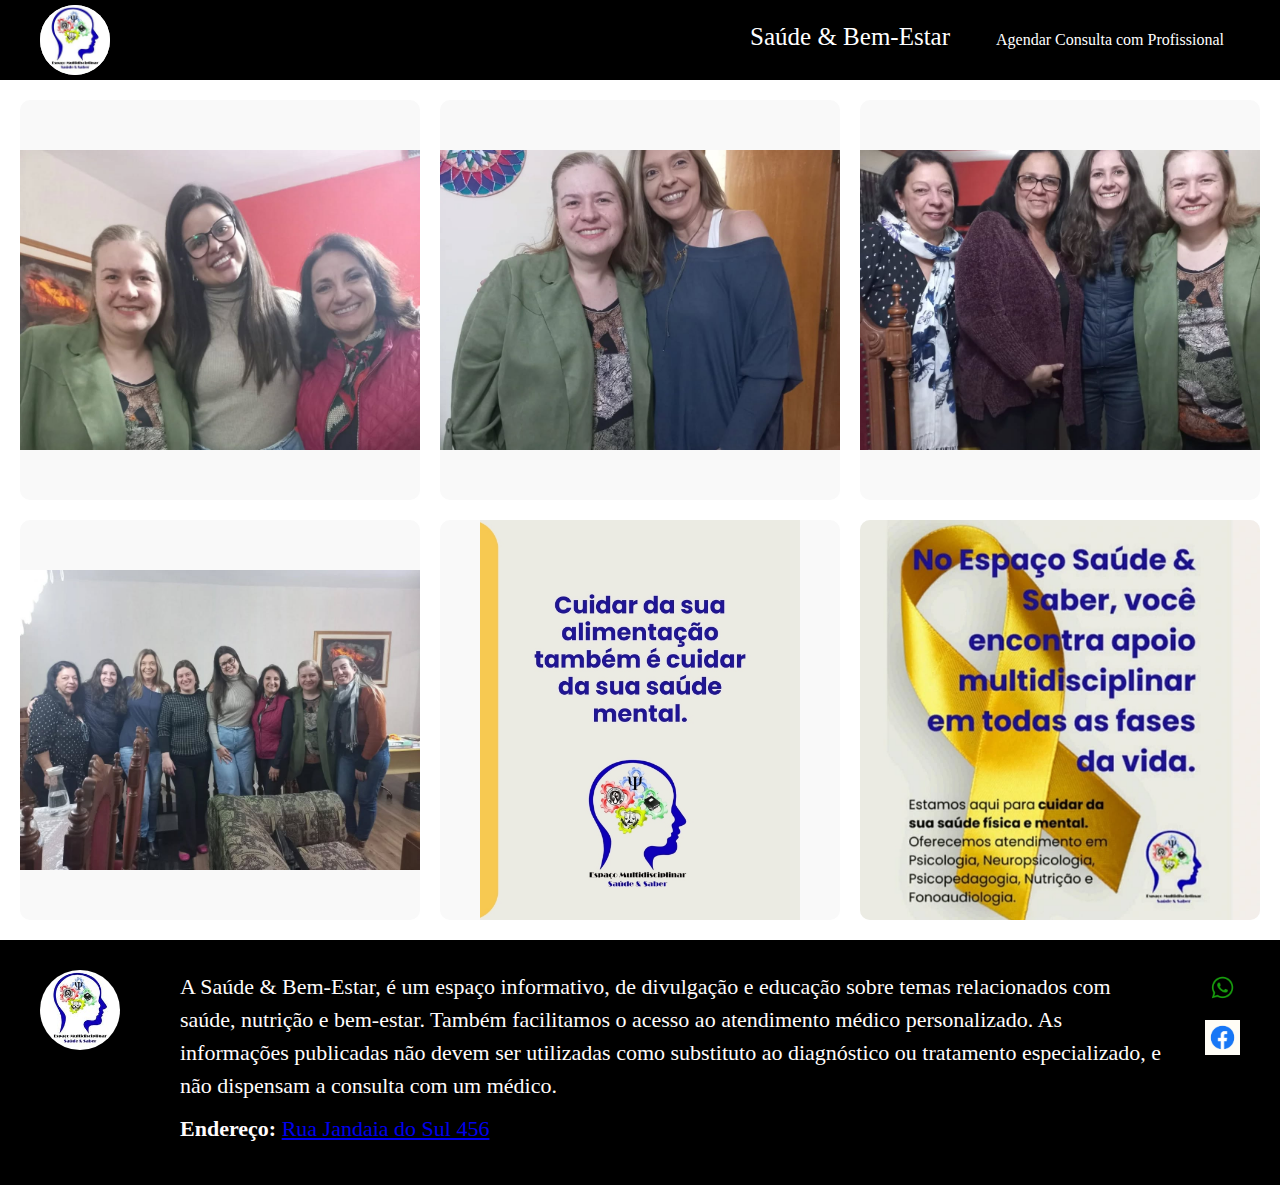
<file: index.html>
<!DOCTYPE html>
<html lang="pt-br">

<head>
    <meta charset="UTF-8">
    <meta name="viewport" content="width=device-width, initial-scale=1.0">
    <title> Clinica </title>
    <link rel="stylesheet" href="css/style.css">
</head>

<body>

    <header>

        <div class="logo">
            <img src="img/saude & saber.jpg" alt="clinica saude & saber">
        </div>

        <nav class="menu_principal">
            <p>Saúde & Bem-Estar</p>
            <a href="agendar.html" class="botao-agendar">Agendar Consulta com Profissional</a>
        </nav>

    </header>

    <main class="conteudo_principal">

        <section>

            <article>
                <img src="img/imagem 1.jpg" alt="">
            </article>

            <article>
                <img src="img/imagem 2.jpg" alt="">
            </article>

            <article>
                <img src="img/imagem 3.jpg" alt="">
            </article>

            <article>
                <img src="img/imagem 4.jpg" alt="">
            </article>

            <article>
                <img src="img/imagem 5.jpg" alt="">
            </article>

            <article>
                <img src="img/imagem 6.jpg" alt="">
            </article>

        </section>

    </main>

    <footer>
        <div class="logo2">
            <img src="img/saude & saber.jpg" alt="">
        </div>

        <div class="info">

            <p>A Saúde & Bem-Estar, é um espaço informativo, de divulgação e educação sobre temas relacionados com
                saúde,
                nutrição e bem-estar. Também facilitamos o acesso ao atendimento médico personalizado. As informações
                publicadas não devem ser utilizadas como substituto ao diagnóstico ou tratamento especializado, e não
                dispensam a consulta com um médico.</p>

            <p><b>Endereço:</b>
                <a href="https://www.google.com/maps/search/?api=1&query=Rua+Jandaia+do+Sul+456" target="_blank"><u>Rua
                        Jandaia do Sul 456</u></a>
            </p>
        </div>
        <div class="redes">
            <img src="img/Whatsapp.png" alt="Whatsapp">
            <img src="img/facebook.jpg" alt="Facebook">
        </div>

    </footer>

</body>

</html>
</file>
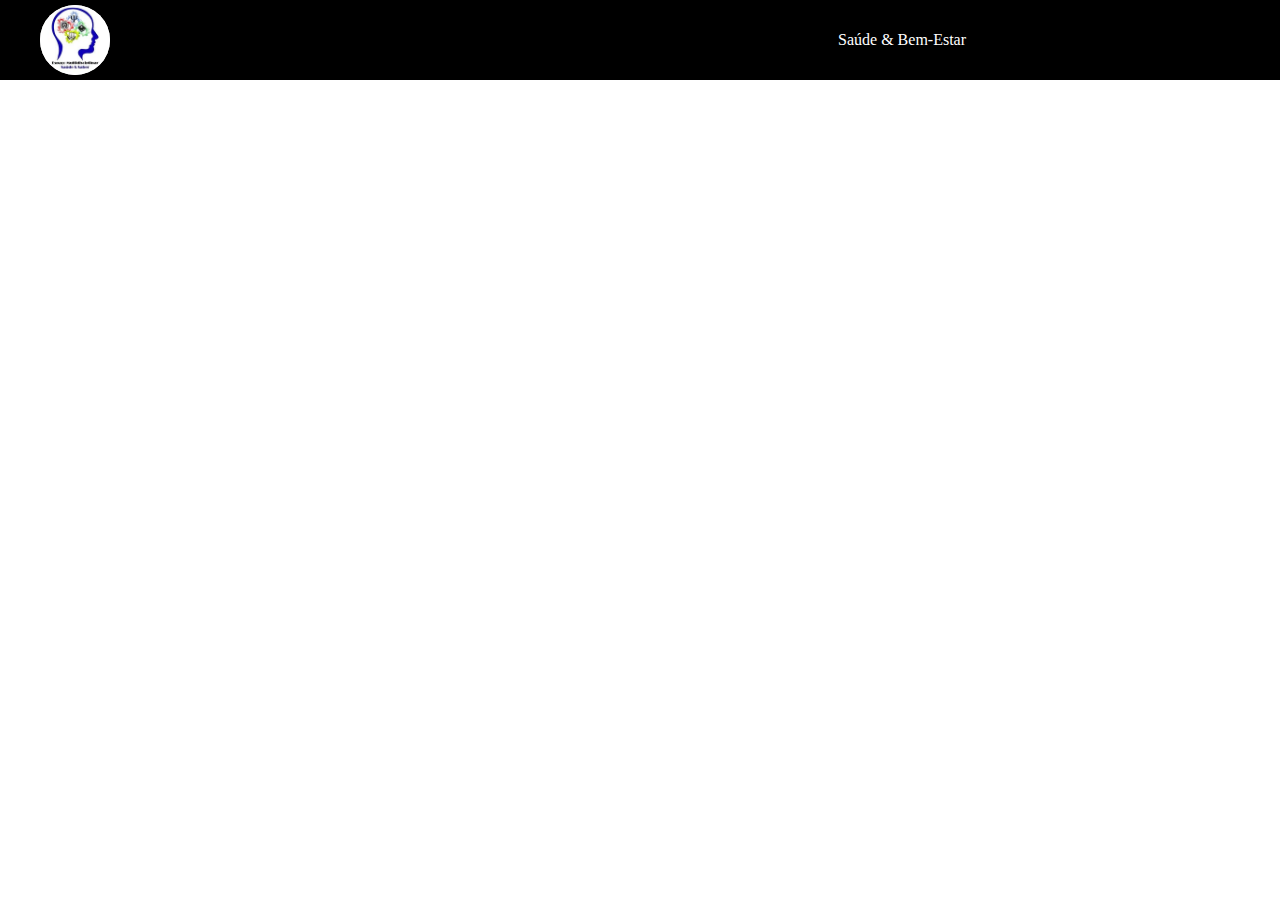
<file: agendar.html>
<!DOCTYPE html>
<html lang="pt-br">

<head>
    <meta charset="UTF-8">
    <meta name="viewport" content="width=device-width, initial-scale=1.0">
    <title> Agendamento De Consultas</title>
    <link rel="stylesheet" href="css/style.css">
</head>

<body>

    <header>
        <div class="logo">
            <img src="img/saude & saber.jpg" alt="clinica saude & saber">
        </div>

        <nav class="menu_principal">

            <a href="index.html" class="botao-agendar">Saúde & Bem-Estar</a>


            <li>Agendar Consulta com Profissional</li>

        </nav>
    </header>

</body>

</html>
</file>
<file: css/style.css>
*{
   margin: 0;
   padding: 0;
   box-sizing: border-box;
}
/* Fazendo o cabeçalho */
header{
    width: 100%;
    height: 80px;
    background-color: #000000;
    display: flex;
    justify-content: space-between;
    align-items: center;
    padding: 0 40px;
    box-shadow: 0 2px 8px rgba(0,0,0,0,1);
}

.botao-agendar {
    
    display: inline-block;       
    padding: 8px 16px;
    border: none;
    background: transparent;
    color: white;
    text-decoration: none;
    transition: 0.3s;
}
.botao-agendar:hover {
    background: rgba(255, 255, 255, 0.1);
}

a {
    text-decoration: none;
}

.logo{
    width: 70px;
    height: 70px;
    background-color: #fcfcfc;
    border-radius: 50%;
}

.logo img {
    width: 100%;
    height: 100%;
    object-fit: contain;
    border-radius: 50%;
}

.menu_principal {
    display: flex;
    gap: 30px;
    list-style: none;
}

.menu_principal p{
    font-size: 25px;
    font-weight: 500;
    color: #ffffff;
    cursor: pointer;
    transition: color 0.3s ease;
}

.menu_principal p:hover {
    color: #7a7a7a;
}



/* fazendo o conteudo principal da página */

.conteudo_principal section {
    display: grid;
    grid-template-columns: repeat(3, 1fr);
    gap: 20px;
    padding: 20px;
}

.conteudo_principal article {
    background-color: #f9f9f9;
    background-position: top center;
    border-radius: 10px;
    overflow: hidden;
    box-shadow: 0 2px 6px rgba(0,0,0,0,1);
}

.conteudo_principal article img {
    width: 100%;
    height: 400px;
    object-fit: contain;
    display: block;
}

/* Fazendo o Rodapé */

footer {
    background-color: #000000;
    padding: 30px 40px;
    display: flex;
    align-items: flex-start;
    justify-content: space-between;
    flex-wrap: wrap;
    box-shadow: 0 -2px 8px rgba(0,0,0,0,1);
}

.logo2 {
    width: 80px;
    height: 80px;
    margin-right: 20px;
}

.logo2 img {
    width: 100%;
    height: 100%;
    object-fit: contain;
    border-radius: 50%;
}

footer .info {
    flex: 1;
    margin: 0 40px;
}

footer .info p {
    margin-bottom: 10px;
    line-height: 1.5;
    color: #fffcfc;
    font-size: 22px;
}


footer .redes {
    display: flex;
    flex-direction: column;
    gap: 15px;
}

footer .redes img {
    width: 35px;
    height: 35px;
    cursor: pointer;
    transition: transform 0.2s;
}

footer .redes img:hover {
    transform: scale(1.1);
}

@media (max-width: 768px){
    header {
        flex-direction: column;
        height: auto;
        padding: 10px 20px;
    }
    .menu_principal{
        flex-direction: column;
        gap: 10px;
        margin-top: 10px;
        align-items: center;
    }
    .conteudo_principal section {
        grid-template-columns: 1fr;
    }
    footer {
        flex-direction: column;
        align-items: center;
        text-align: center;
    }
    footer .info {
        margin: 20px 0;
    }
    footer .redes {
        flex-direction: row;
        justify-content: center;
    }
}
</file>
